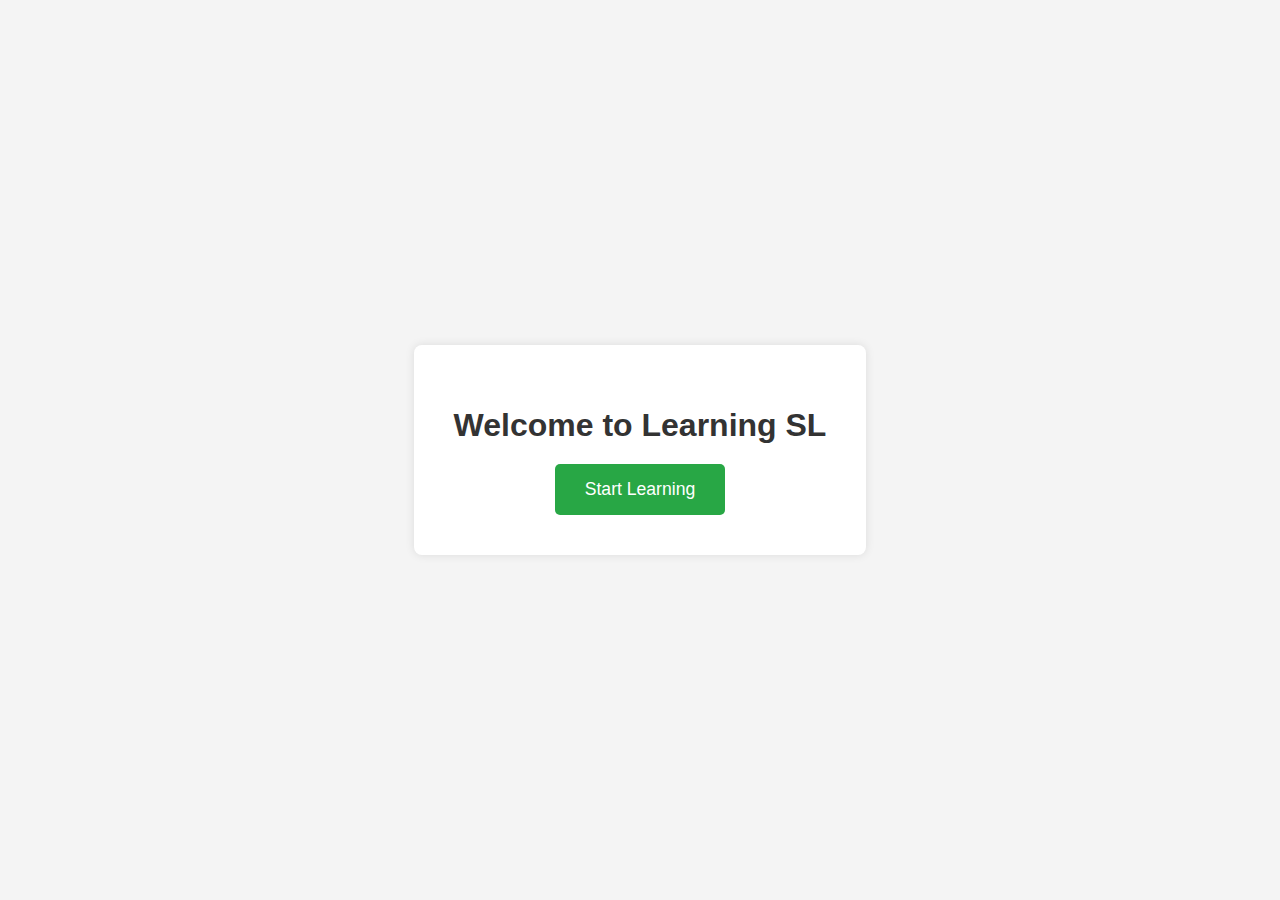
<file: Index.html>
<!DOCTYPE html>
<html lang="en">
<head>
    <meta charset="UTF-8">
    <meta name="viewport" content="width=device-width, initial-scale=1.0">
    <title>Welcome to Learning SL</title>
    <link rel="stylesheet" href="style.css">
</head>
<body>
    <div class="welcome-container">
        <h1>Welcome to Learning SL</h1>
        <a href="subjects.html" class="enter-button">Start Learning</a>
    </div>
</body>
</html>
</file>
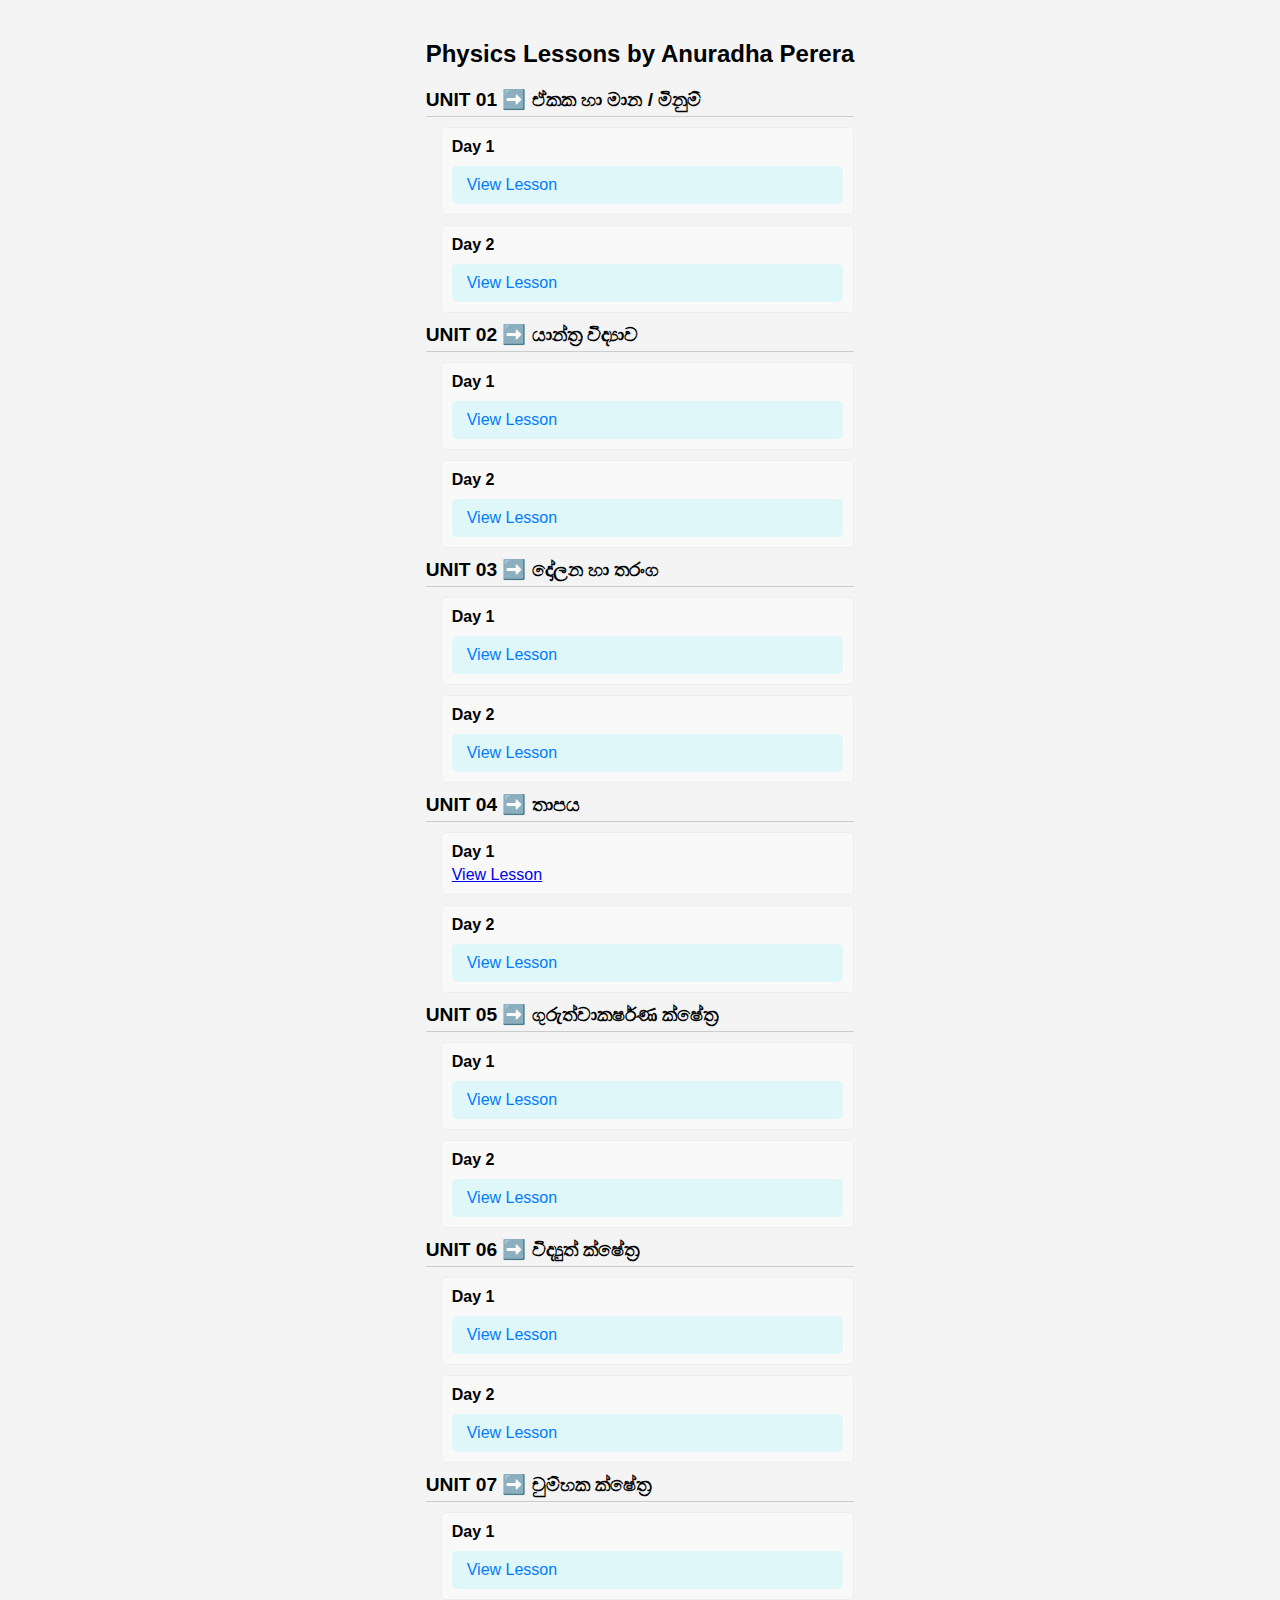
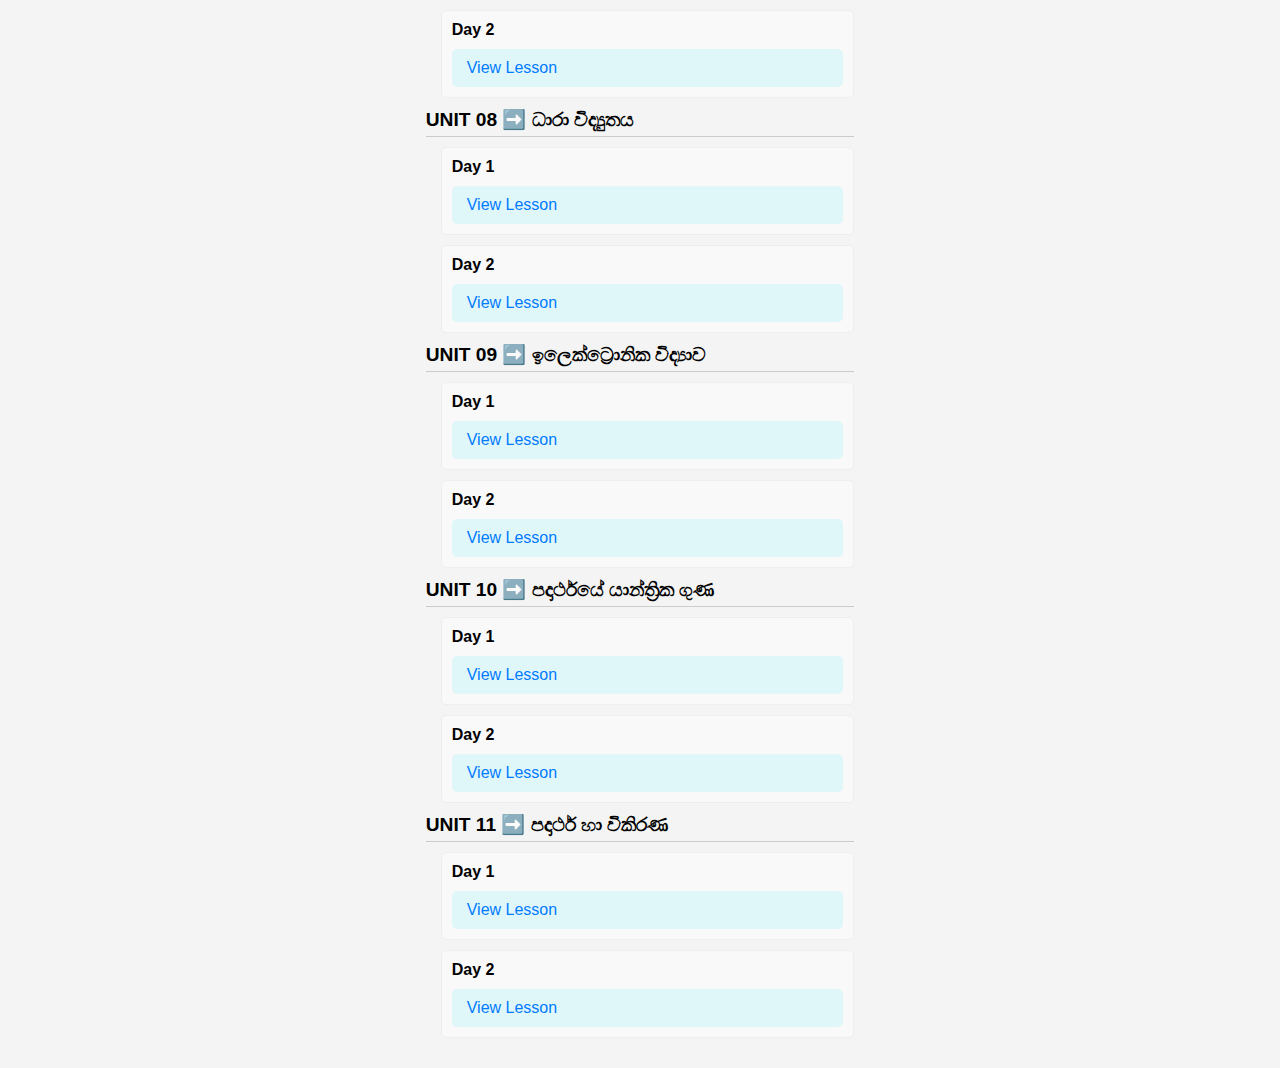
<file: amila_dasanayeke_chemistry.html>
<!DOCTYPE html>
<html lang="en">
<head>
    <meta charset="UTF-8">
    <meta name="viewport" content="width=device-width, initial-scale=1.0">
    <title>Physics Lessons by Anuradha Perera</title>
    <link rel="stylesheet" href="style.css">
    <style>
        .lessons-container {
            padding: 20px;
        }

        .unit-title {
            font-size: 1.2em;
            font-weight: bold;
            margin-bottom: 10px;
            padding-bottom: 5px;
            border-bottom: 1px solid #ccc;
        }

        .lesson-day {
            margin-left: 15px;
            margin-bottom: 10px;
            padding: 10px;
            border: 1px solid #eee;
            border-radius: 5px;
            background-color: #f9f9f9;
        }

        .day-title {
            font-weight: bold;
            margin-bottom: 5px;
        }

        .lesson-link {
            display: block;
            margin-top: 10px;
            padding: 10px 15px;
            text-decoration: none;
            color: #007bff;
            background-color: #e0f7fa;
            border-radius: 5px;
            transition: background-color 0.3s ease;
        }

        .lesson-link:hover {
            background-color: #b3e5fc;
        }
    </style>
</head>
<body>
    <div class="lessons-container">
        <h2>Physics Lessons by Anuradha Perera</h2>

        <div class="unit">
            <div class="unit-title">UNIT 01 ➡️ ඒකක හා මාන / මිනුම්</div>
            <div class="lesson-day">
                <div class="day-title">Day 1</div>
                <a href="[LINK_TO_ANURADHA_PERERA_PHYSICS_UNIT_01_DAY_1]" class="lesson-link">View Lesson</a>
            </div>
            <div class="lesson-day">
                <div class="day-title">Day 2</div>
                <a href="[LINK_TO_ANURADHA_PERERA_PHYSICS_UNIT_01_DAY_2]" class="lesson-link">View Lesson</a>
            </div>
            </div>

        <div class="unit">
            <div class="unit-title">UNIT 02 ➡️ යාන්ත්‍ර විද්‍යාව</div>
            <div class="lesson-day">
                <div class="day-title">Day 1</div>
                <a href="[LINK_TO_ANURADHA_PERERA_PHYSICS_UNIT_02_DAY_1]" class="lesson-link">View Lesson</a>
            </div>
            <div class="lesson-day">
                <div class="day-title">Day 2</div>
                <a href="[LINK_TO_ANURADHA_PERERA_PHYSICS_UNIT_02_DAY_2]" class="lesson-link">View Lesson</a>
            </div>
            </div>

        <div class="unit">
            <div class="unit-title">UNIT 03 ➡️ දෝලන හා තරංග</div>
            <div class="lesson-day">
                <div class="day-title">Day 1</div>
                <a href="[LINK_TO_ANURADHA_PERERA_PHYSICS_UNIT_03_DAY_1]" class="lesson-link">View Lesson</a>
            </div>
            <div class="lesson-day">
                <div class="day-title">Day 2</div>
                <a href="[LINK_TO_ANURADHA_PERERA_PHYSICS_UNIT_03_DAY_2]" class="lesson-link">View Lesson</a>
            </div>
        </div>

        <div class="unit">
            <div class="unit-title">UNIT 04 ➡️ තාපය</div>
            <div class="lesson-day">
                <div class="day-title">Day 1</div>
                <a href="[LINK_TO_ANURADHA_PERERA_PHYSICS_UNIT_04_DAY_1]" class="https://www.youtube.com/live/3KS78xaRcJk?si=W3JQK3sImBCZVwL0">View Lesson</a>
            </div>
            <div class="lesson-day">
                <div class="day-title">Day 2</div>
                <a href="[LINK_TO_ANURADHA_PERERA_PHYSICS_UNIT_04_DAY_2]" class="lesson-link">View Lesson</a>
            </div>
        </div>

        <div class="unit">
            <div class="unit-title">UNIT 05 ➡️ ගුරුත්වාකර්ෂණ ක්ෂේත්‍ර</div>
            <div class="lesson-day">
                <div class="day-title">Day 1</div>
                <a href="[LINK_TO_ANURADHA_PERERA_PHYSICS_UNIT_05_DAY_1]" class="lesson-link">View Lesson</a>
            </div>
            <div class="lesson-day">
                <div class="day-title">Day 2</div>
                <a href="[LINK_TO_ANURADHA_PERERA_PHYSICS_UNIT_05_DAY_2]" class="lesson-link">View Lesson</a>
            </div>
        </div>

        <div class="unit">
            <div class="unit-title">UNIT 06 ➡️ විද්‍යුත් ක්ෂේත්‍ර</div>
            <div class="lesson-day">
                <div class="day-title">Day 1</div>
                <a href="[LINK_TO_ANURADHA_PERERA_PHYSICS_UNIT_06_DAY_1]" class="lesson-link">View Lesson</a>
            </div>
            <div class="lesson-day">
                <div class="day-title">Day 2</div>
                <a href="[LINK_TO_ANURADHA_PERERA_PHYSICS_UNIT_06_DAY_2]" class="lesson-link">View Lesson</a>
            </div>
        </div>

        <div class="unit">
            <div class="unit-title">UNIT 07 ➡️ චුම්භක ක්ෂේත්‍ර</div>
            <div class="lesson-day">
                <div class="day-title">Day 1</div>
                <a href="[LINK_TO_ANURADHA_PERERA_PHYSICS_UNIT_07_DAY_1]" class="lesson-link">View Lesson</a>
            </div>
            <div class="lesson-day">
                <div class="day-title">Day 2</div>
                <a href="[LINK_TO_ANURADHA_PERERA_PHYSICS_UNIT_07_DAY_2]" class="lesson-link">View Lesson</a>
            </div>
        </div>

        <div class="unit">
            <div class="unit-title">UNIT 08 ➡️ ධාරා විද්‍යුතය</div>
            <div class="lesson-day">
                <div class="day-title">Day 1</div>
                <a href="[LINK_TO_ANURADHA_PERERA_PHYSICS_UNIT_08_DAY_1]" class="lesson-link">View Lesson</a>
            </div>
            <div class="lesson-day">
                <div class="day-title">Day 2</div>
                <a href="[LINK_TO_ANURADHA_PERERA_PHYSICS_UNIT_08_DAY_2]" class="lesson-link">View Lesson</a>
            </div>
        </div>

        <div class="unit">
            <div class="unit-title">UNIT 09 ➡️ ඉලෙක්ට්‍රොනික විද්‍යාව</div>
            <div class="lesson-day">
                <div class="day-title">Day 1</div>
                <a href="[LINK_TO_ANURADHA_PERERA_PHYSICS_UNIT_09_DAY_1]" class="lesson-link">View Lesson</a>
            </div>
            <div class="lesson-day">
                <div class="day-title">Day 2</div>
                <a href="[LINK_TO_ANURADHA_PERERA_PHYSICS_UNIT_09_DAY_2]" class="lesson-link">View Lesson</a>
            </div>
        </div>

        <div class="unit">
            <div class="unit-title">UNIT 10 ➡️ පදාර්ථයේ යාන්ත්‍රික ගුණ</div>
            <div class="lesson-day">
                <div class="day-title">Day 1</div>
                <a href="[LINK_TO_ANURADHA_PERERA_PHYSICS_UNIT_10_DAY_1]" class="lesson-link">View Lesson</a>
            </div>
            <div class="lesson-day">
                <div class="day-title">Day 2</div>
                <a href="[LINK_TO_ANURADHA_PERERA_PHYSICS_UNIT_10_DAY_2]" class="lesson-link">View Lesson</a>
            </div>
        </div>

        <div class="unit">
            <div class="unit-title">UNIT 11 ➡️ පදාර්ථ හා විකිරණ</div>
            <div class="lesson-day">
                <div class="day-title">Day 1</div>
                <a href="[LINK_TO_ANURADHA_PERERA_PHYSICS_UNIT_11_DAY_1]" class="lesson-link">View Lesson</a>
            </div>
            <div class="lesson-day">
                <div class="day-title">Day 2</div>
                <a href="[LINK_TO_ANURADHA_PERERA_PHYSICS_UNIT_11_DAY_2]" class="lesson-link">View Lesson</a>
            </div>
        </div>
    </div>
</body>
</html>
</file>
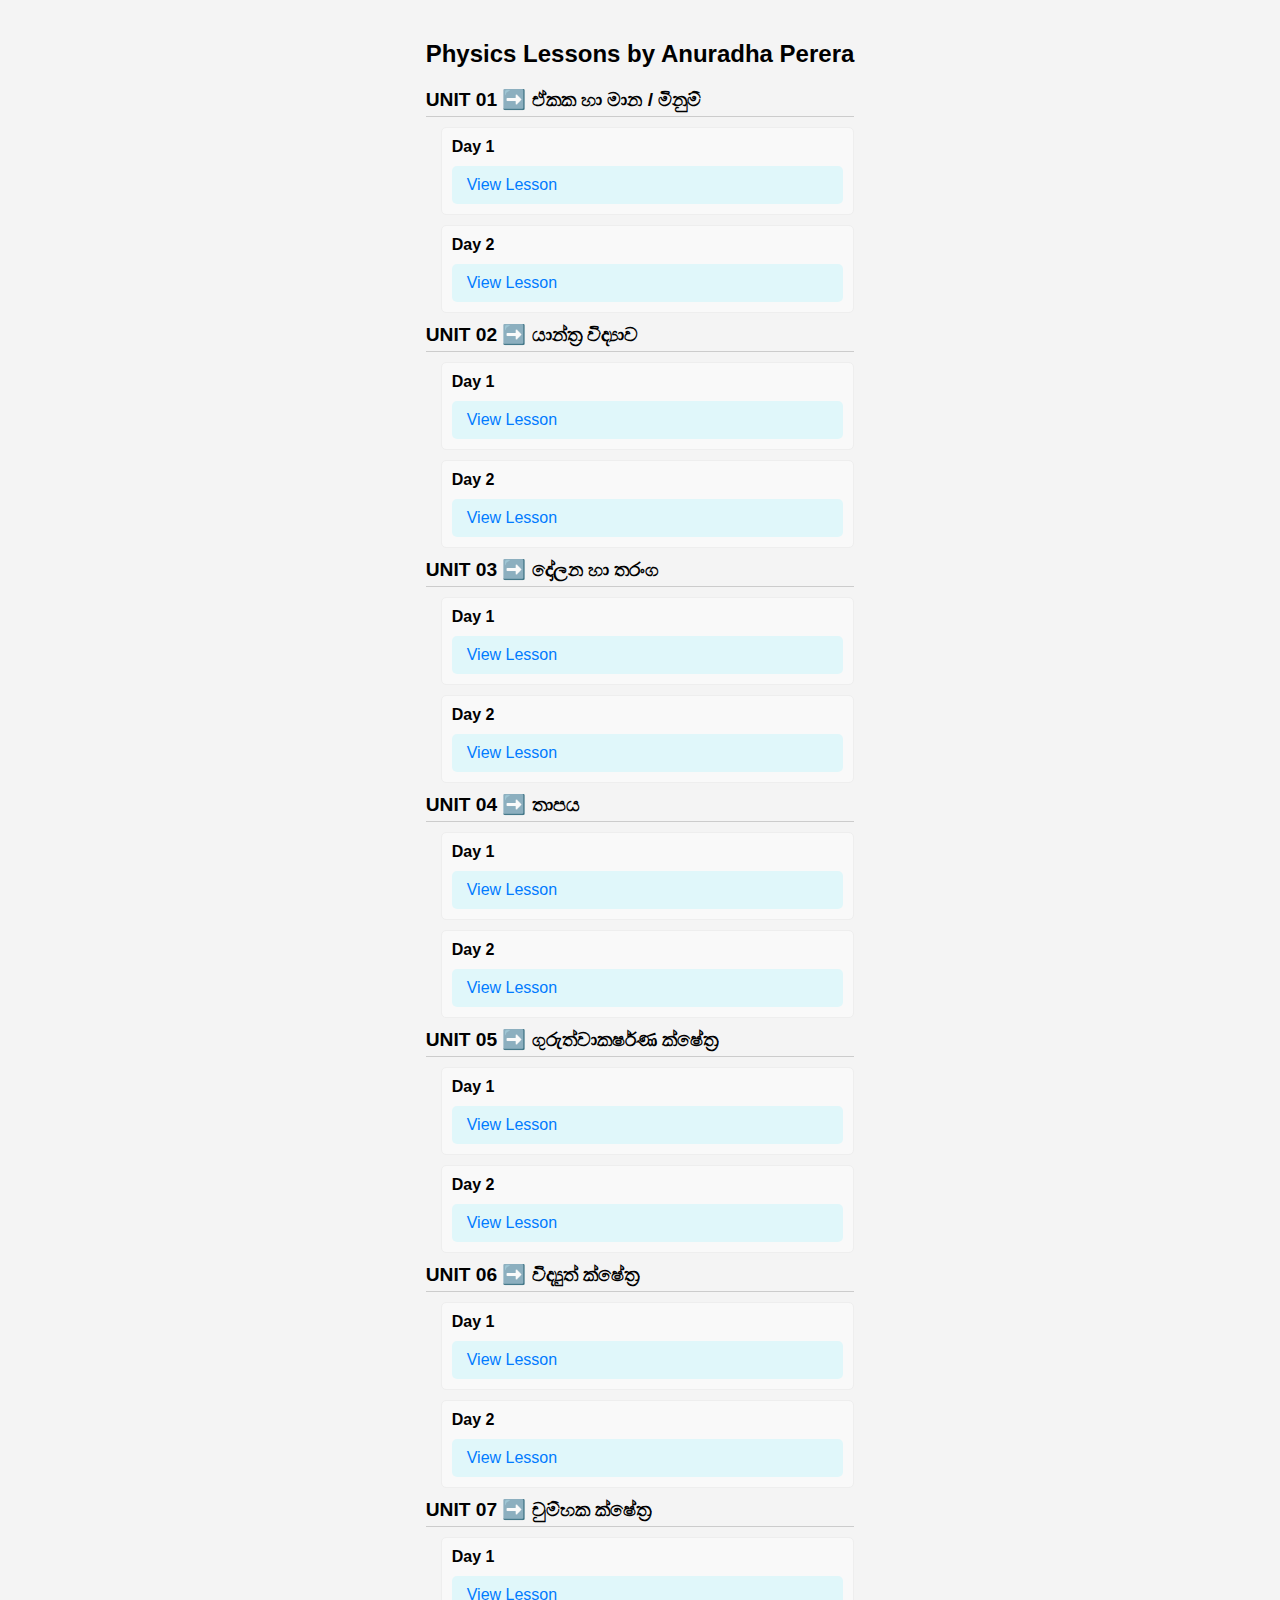
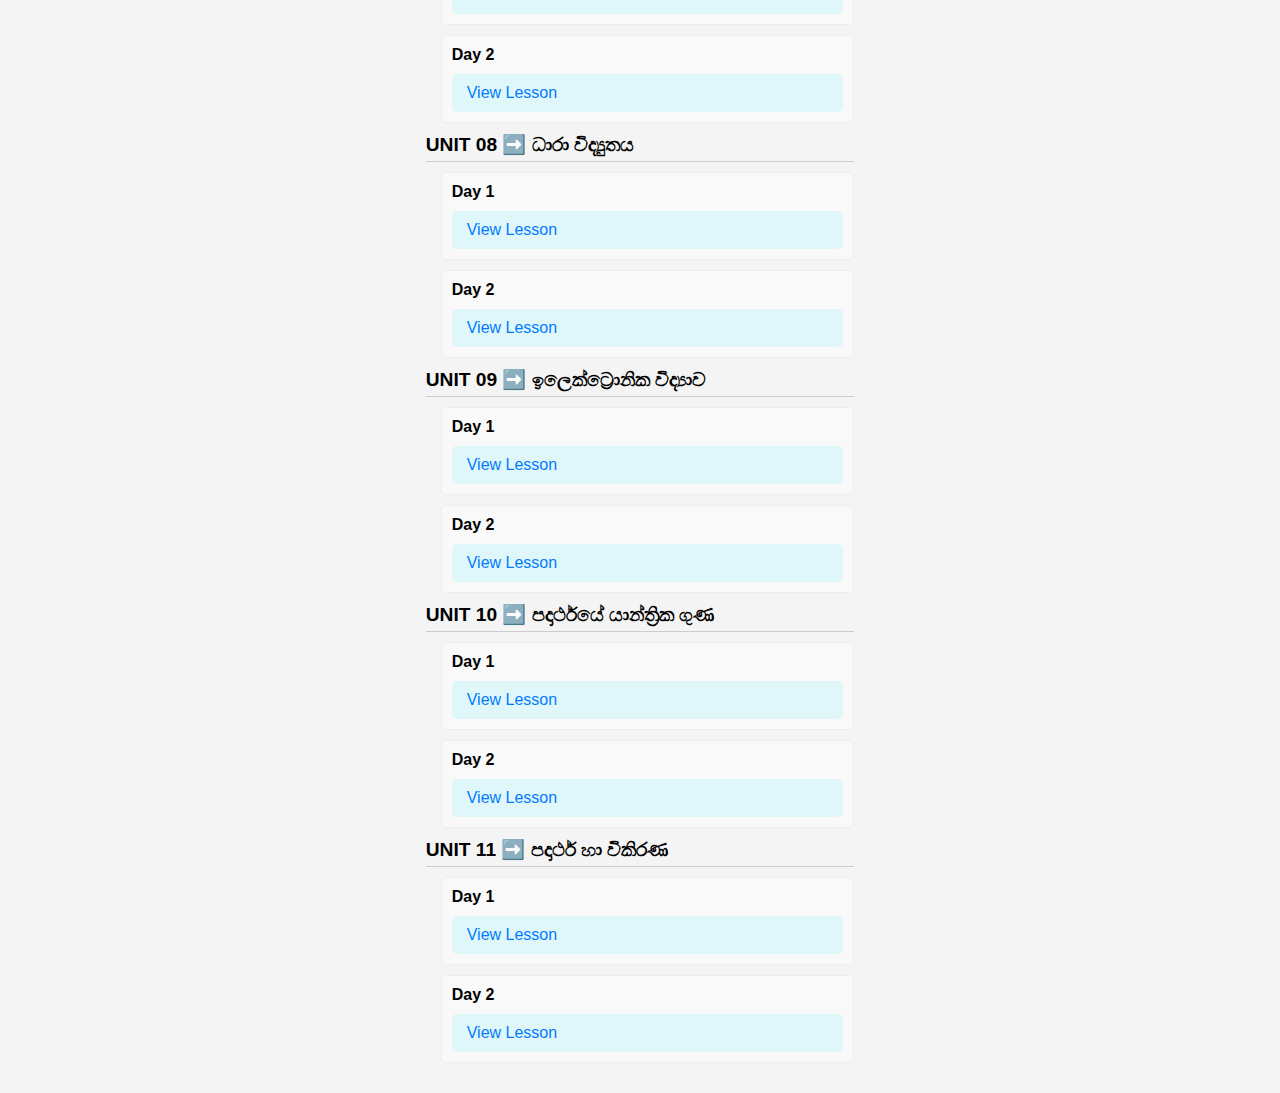
<file: anuradha_perera_physics.html>
<!DOCTYPE html>
<html lang="en">
<head>
    <meta charset="UTF-8">
    <meta name="viewport" content="width=device-width, initial-scale=1.0">
    <title>Physics Lessons by Anuradha Perera</title>
    <link rel="stylesheet" href="style.css">
    <style>
        .lessons-container {
            padding: 20px;
        }

        .unit-title {
            font-size: 1.2em;
            font-weight: bold;
            margin-bottom: 10px;
            padding-bottom: 5px;
            border-bottom: 1px solid #ccc;
        }

        .lesson-day {
            margin-left: 15px;
            margin-bottom: 10px;
            padding: 10px;
            border: 1px solid #eee;
            border-radius: 5px;
            background-color: #f9f9f9;
        }

        .day-title {
            font-weight: bold;
            margin-bottom: 5px;
        }

        .lesson-link {
            display: block;
            margin-top: 10px;
            padding: 10px 15px;
            text-decoration: none;
            color: #007bff;
            background-color: #e0f7fa;
            border-radius: 5px;
            transition: background-color 0.3s ease;
        }

        .lesson-link:hover {
            background-color: #b3e5fc;
        }
    </style>
</head>
<body>
    <div class="lessons-container">
        <h2>Physics Lessons by Anuradha Perera</h2>

        <div class="unit">
            <div class="unit-title">UNIT 01 ➡️ ඒකක හා මාන / මිනුම්</div>
            <div class="lesson-day">
                <div class="day-title">Day 1</div>
                <a href="[LINK_TO_ANURADHA_PERERA_PHYSICS_UNIT_01_DAY_1]" class="lesson-link">View Lesson</a>
            </div>
            <div class="lesson-day">
                <div class="day-title">Day 2</div>
                <a href="[LINK_TO_ANURADHA_PERERA_PHYSICS_UNIT_01_DAY_2]" class="lesson-link">View Lesson</a>
            </div>
            </div>

        <div class="unit">
            <div class="unit-title">UNIT 02 ➡️ යාන්ත්‍ර විද්‍යාව</div>
            <div class="lesson-day">
                <div class="day-title">Day 1</div>
                <a href="[LINK_TO_ANURADHA_PERERA_PHYSICS_UNIT_02_DAY_1]" class="lesson-link">View Lesson</a>
            </div>
            <div class="lesson-day">
                <div class="day-title">Day 2</div>
                <a href="[LINK_TO_ANURADHA_PERERA_PHYSICS_UNIT_02_DAY_2]" class="lesson-link">View Lesson</a>
            </div>
            </div>

        <div class="unit">
            <div class="unit-title">UNIT 03 ➡️ දෝලන හා තරංග</div>
            <div class="lesson-day">
                <div class="day-title">Day 1</div>
                <a href="[LINK_TO_ANURADHA_PERERA_PHYSICS_UNIT_03_DAY_1]" class="lesson-link">View Lesson</a>
            </div>
            <div class="lesson-day">
                <div class="day-title">Day 2</div>
                <a href="[LINK_TO_ANURADHA_PERERA_PHYSICS_UNIT_03_DAY_2]" class="lesson-link">View Lesson</a>
            </div>
        </div>

        <div class="unit">
            <div class="unit-title">UNIT 04 ➡️ තාපය</div>
            <div class="lesson-day">
                <div class="day-title">Day 1</div>
                <a href="[LINK_TO_ANURADHA_PERERA_PHYSICS_UNIT_04_DAY_1]" class="lesson-link">View Lesson</a>
            </div>
            <div class="lesson-day">
                <div class="day-title">Day 2</div>
                <a href="[LINK_TO_ANURADHA_PERERA_PHYSICS_UNIT_04_DAY_2]" class="lesson-link">View Lesson</a>
            </div>
        </div>

        <div class="unit">
            <div class="unit-title">UNIT 05 ➡️ ගුරුත්වාකර්ෂණ ක්ෂේත්‍ර</div>
            <div class="lesson-day">
                <div class="day-title">Day 1</div>
                <a href="[LINK_TO_ANURADHA_PERERA_PHYSICS_UNIT_05_DAY_1]" class="lesson-link">View Lesson</a>
            </div>
            <div class="lesson-day">
                <div class="day-title">Day 2</div>
                <a href="[LINK_TO_ANURADHA_PERERA_PHYSICS_UNIT_05_DAY_2]" class="lesson-link">View Lesson</a>
            </div>
        </div>

        <div class="unit">
            <div class="unit-title">UNIT 06 ➡️ විද්‍යුත් ක්ෂේත්‍ර</div>
            <div class="lesson-day">
                <div class="day-title">Day 1</div>
                <a href="[LINK_TO_ANURADHA_PERERA_PHYSICS_UNIT_06_DAY_1]" class="lesson-link">View Lesson</a>
            </div>
            <div class="lesson-day">
                <div class="day-title">Day 2</div>
                <a href="[LINK_TO_ANURADHA_PERERA_PHYSICS_UNIT_06_DAY_2]" class="lesson-link">View Lesson</a>
            </div>
        </div>

        <div class="unit">
            <div class="unit-title">UNIT 07 ➡️ චුම්භක ක්ෂේත්‍ර</div>
            <div class="lesson-day">
                <div class="day-title">Day 1</div>
                <a href="[LINK_TO_ANURADHA_PERERA_PHYSICS_UNIT_07_DAY_1]" class="lesson-link">View Lesson</a>
            </div>
            <div class="lesson-day">
                <div class="day-title">Day 2</div>
                <a href="[LINK_TO_ANURADHA_PERERA_PHYSICS_UNIT_07_DAY_2]" class="lesson-link">View Lesson</a>
            </div>
        </div>

        <div class="unit">
            <div class="unit-title">UNIT 08 ➡️ ධාරා විද්‍යුතය</div>
            <div class="lesson-day">
                <div class="day-title">Day 1</div>
                <a href="[LINK_TO_ANURADHA_PERERA_PHYSICS_UNIT_08_DAY_1]" class="lesson-link">View Lesson</a>
            </div>
            <div class="lesson-day">
                <div class="day-title">Day 2</div>
                <a href="[LINK_TO_ANURADHA_PERERA_PHYSICS_UNIT_08_DAY_2]" class="lesson-link">View Lesson</a>
            </div>
        </div>

        <div class="unit">
            <div class="unit-title">UNIT 09 ➡️ ඉලෙක්ට්‍රොනික විද්‍යාව</div>
            <div class="lesson-day">
                <div class="day-title">Day 1</div>
                <a href="[LINK_TO_ANURADHA_PERERA_PHYSICS_UNIT_09_DAY_1]" class="lesson-link">View Lesson</a>
            </div>
            <div class="lesson-day">
                <div class="day-title">Day 2</div>
                <a href="[LINK_TO_ANURADHA_PERERA_PHYSICS_UNIT_09_DAY_2]" class="lesson-link">View Lesson</a>
            </div>
        </div>

        <div class="unit">
            <div class="unit-title">UNIT 10 ➡️ පදාර්ථයේ යාන්ත්‍රික ගුණ</div>
            <div class="lesson-day">
                <div class="day-title">Day 1</div>
                <a href="[LINK_TO_ANURADHA_PERERA_PHYSICS_UNIT_10_DAY_1]" class="lesson-link">View Lesson</a>
            </div>
            <div class="lesson-day">
                <div class="day-title">Day 2</div>
                <a href="[LINK_TO_ANURADHA_PERERA_PHYSICS_UNIT_10_DAY_2]" class="lesson-link">View Lesson</a>
            </div>
        </div>

        <div class="unit">
            <div class="unit-title">UNIT 11 ➡️ පදාර්ථ හා විකිරණ</div>
            <div class="lesson-day">
                <div class="day-title">Day 1</div>
                <a href="[LINK_TO_ANURADHA_PERERA_PHYSICS_UNIT_11_DAY_1]" class="lesson-link">View Lesson</a>
            </div>
            <div class="lesson-day">
                <div class="day-title">Day 2</div>
                <a href="[LINK_TO_ANURADHA_PERERA_PHYSICS_UNIT_11_DAY_2]" class="lesson-link">View Lesson</a>
            </div>
        </div>
    </div>
</body>
</html>
</file>
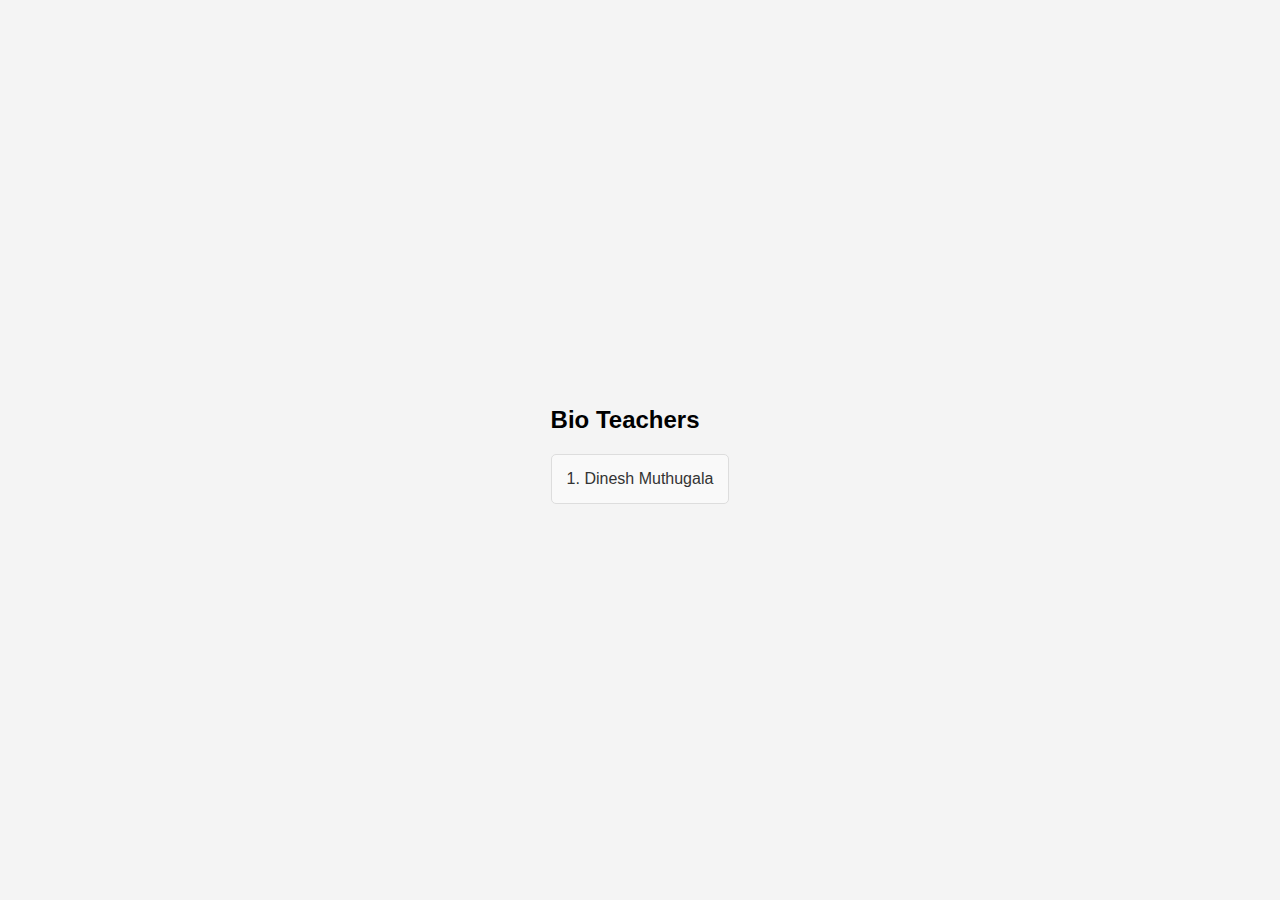
<file: Bio.html>
<!DOCTYPE html>
<html lang="en">
<head>
    <meta charset="UTF-8">
    <meta name="viewport" content="width=device-width, initial-scale=1.0">
    <title>Bio Lessons</title>
    <link rel="stylesheet" href="style.css">
    <style>
        /* Reusing the styles from maths.html for consistency */
        .teachers-container {
            padding: 20px;
        }

        .teacher-link {
            display: block;
            padding: 15px;
            margin-bottom: 10px;
            text-decoration: none;
            color: #333;
            background-color: #f9f9f9;
            border: 1px solid #ddd;
            border-radius: 5px;
            transition: background-color 0.3s ease;
        }

        .teacher-link:hover {
            background-color: #eee;
        }
    </style>
</head>
<body>
    <div class="teachers-container">
        <h2>Bio Teachers</h2>
        <a href="dinesh_muthugala_bio.html" class="teacher-link">1. Dinesh Muthugala</a>
    </div>
</body>
</html>
</file>
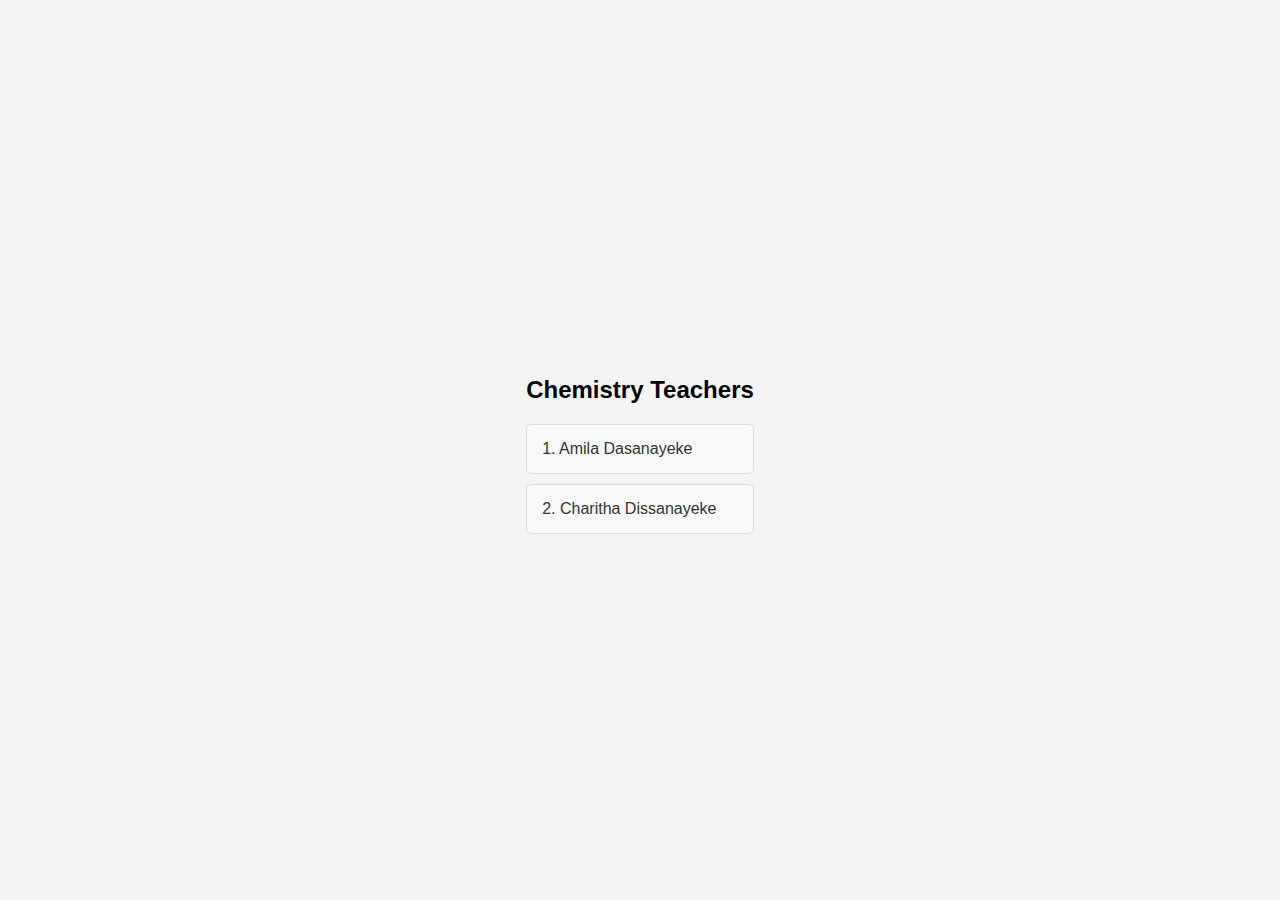
<file: Chemistry.html>
<!DOCTYPE html>
<html lang="en">
<head>
    <meta charset="UTF-8">
    <meta name="viewport" content="width=device-width, initial-scale=1.0">
    <title>Chemistry Lessons</title>
    <link rel="stylesheet" href="style.css">
    <style>
        /* Reusing the styles from maths.html for consistency */
        .teachers-container {
            padding: 20px;
        }

        .teacher-link {
            display: block;
            padding: 15px;
            margin-bottom: 10px;
            text-decoration: none;
            color: #333;
            background-color: #f9f9f9;
            border: 1px solid #ddd;
            border-radius: 5px;
            transition: background-color 0.3s ease;
        }

        .teacher-link:hover {
            background-color: #eee;
        }
    </style>
</head>
<body>
    <div class="teachers-container">
        <h2>Chemistry Teachers</h2>
        <a href="amila_dasanayeke_chemistry.html" class="teacher-link">1. Amila Dasanayeke</a>
        <a href="charitha_dissanayeke_chemistry.html" class="teacher-link">2. Charitha Dissanayeke</a>
    </div>
</body>
</html>
</file>
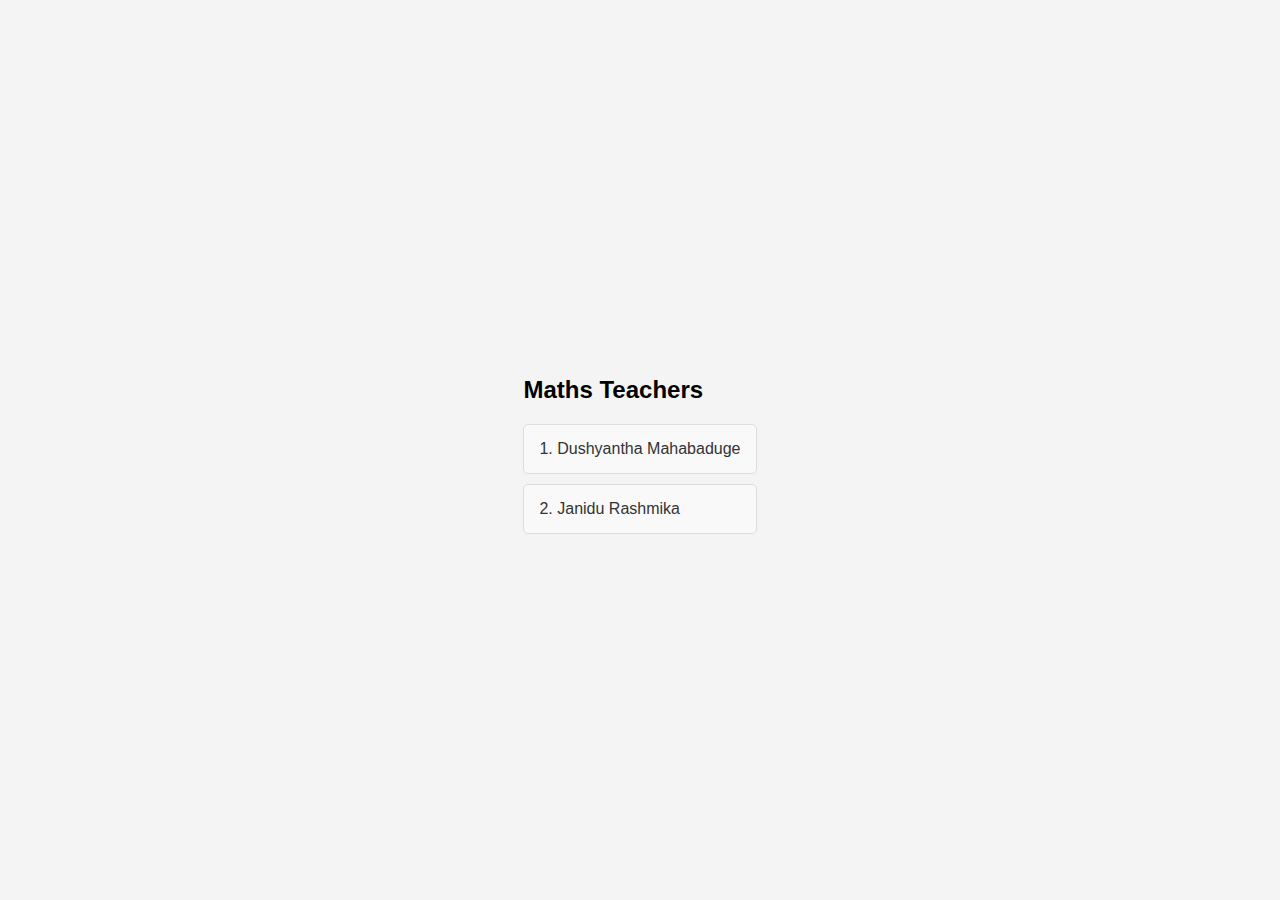
<file: Maths.html>
<!DOCTYPE html>
<html lang="en">
<head>
    <meta charset="UTF-8">
    <meta name="viewport" content="width=device-width, initial-scale=1.0">
    <title>Maths Lessons</title>
    <link rel="stylesheet" href="style.css">
    <style>
        .teachers-container {
            padding: 20px;
        }

        .teacher-link {
            display: block;
            padding: 15px;
            margin-bottom: 10px;
            text-decoration: none;
            color: #333;
            background-color: #f9f9f9;
            border: 1px solid #ddd;
            border-radius: 5px;
            transition: background-color 0.3s ease;
        }

        .teacher-link:hover {
            background-color: #eee;
        }
    </style>
</head>
<body>
    <div class="teachers-container">
        <h2>Maths Teachers</h2>
        <a href="dushyantha_mahabaduge_maths.html" class="teacher-link">1. Dushyantha Mahabaduge</a>
        <a href="janidu_rashmika_maths.html" class="teacher-link">2. Janidu Rashmika</a>
    </div>
</body>
</html>
</file>
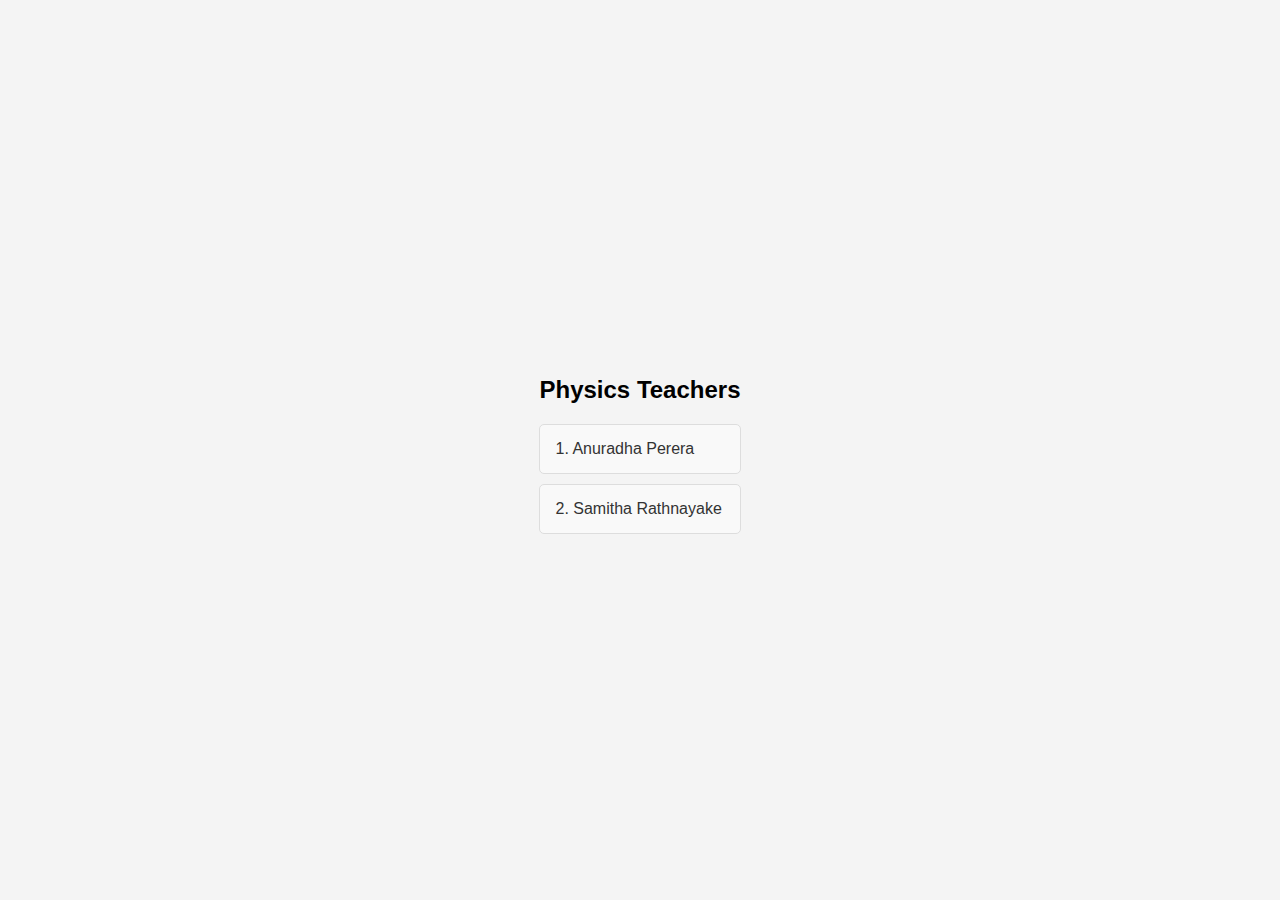
<file: Physics.html>
<!DOCTYPE html>
<html lang="en">
<head>
    <meta charset="UTF-8">
    <meta name="viewport" content="width=device-width, initial-scale=1.0">
    <title>Physics Lessons</title>
    <link rel="stylesheet" href="style.css">
    <style>
        /* Reusing the styles from maths.html for consistency */
        .teachers-container {
            padding: 20px;
        }

        .teacher-link {
            display: block;
            padding: 15px;
            margin-bottom: 10px;
            text-decoration: none;
            color: #333;
            background-color: #f9f9f9;
            border: 1px solid #ddd;
            border-radius: 5px;
            transition: background-color 0.3s ease;
        }

        .teacher-link:hover {
            background-color: #eee;
        }
    </style>
</head>
<body>
    <div class="teachers-container">
        <h2>Physics Teachers</h2>
        <a href="anuradha_perera_physics.html" class="teacher-link">1. Anuradha Perera</a>
        <a href="samitha_rathnayake_physics.html" class="teacher-link">2. Samitha Rathnayake</a>
    </div>
</body>
</html>
</file>
<file: style.css>
body {
    font-family: sans-serif;
    margin: 0;
    background-color: #f4f4f4;
    display: flex;
    justify-content: center;
    align-items: center;
    min-height: 100vh;
}

.welcome-container {
    background-color: white;
    padding: 40px;
    border-radius: 8px;
    box-shadow: 0 0 10px rgba(0, 0, 0, 0.1);
    text-align: center;
}

h1 {
    color: #333;
    margin-bottom: 20px;
}

.enter-button {
    display: inline-block;
    padding: 15px 30px;
    text-decoration: none;
    color: white;
    background-color: #28a745;
    border-radius: 5px;
    font-size: 1.1em;
    transition: background-color 0.3s ease;
}

.enter-button:hover {
    background-color: #1e7e34;
}
</file>
